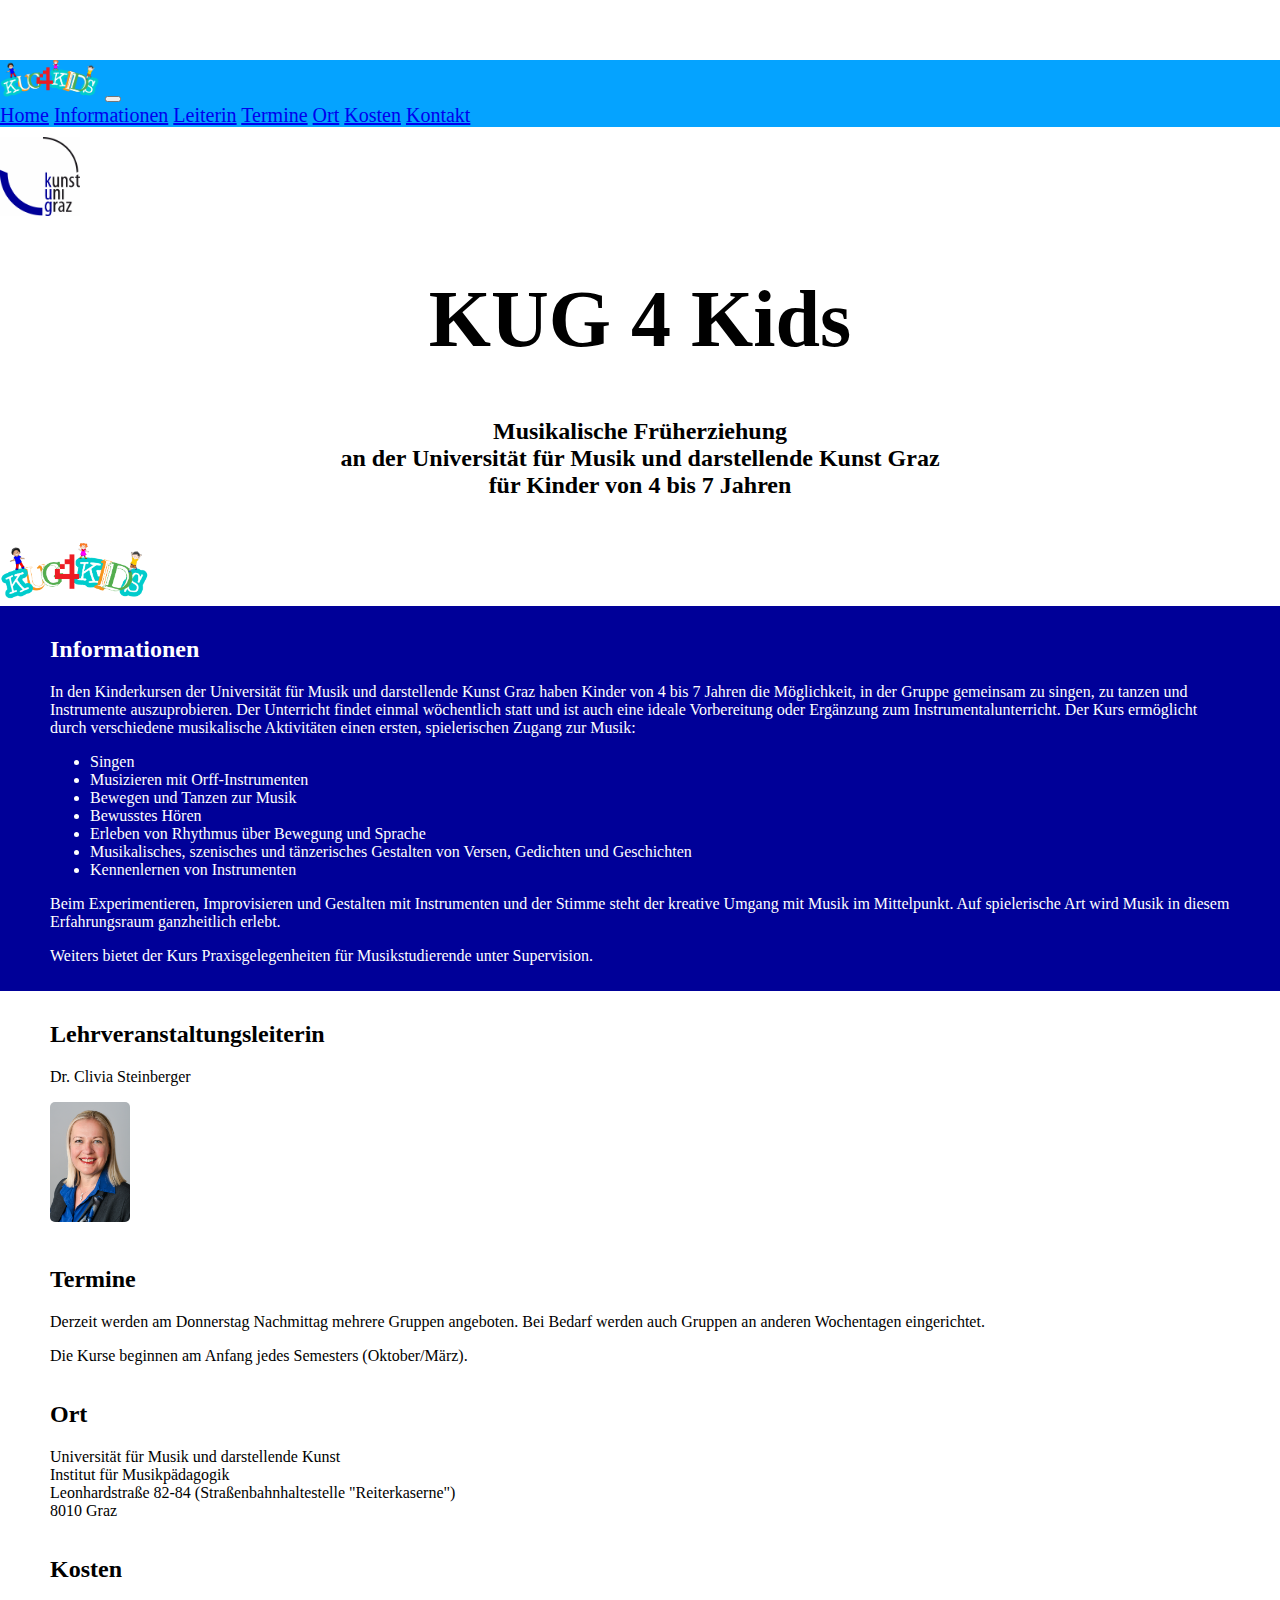
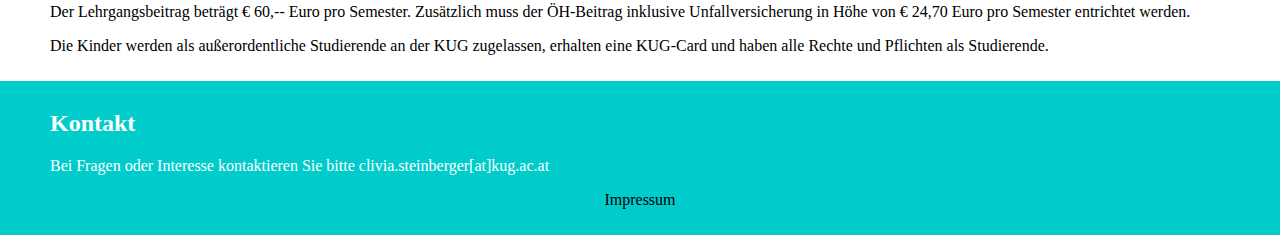
<file: index.html>
<!DOCTYPE html>
<html lang="de">

<head>
    <meta charset="UTF-8">
    <meta name="viewport" content="width=device-width, initial-scale=1.0">
    <title>Kug4Kids | Musikalische Früherziehung an der Kunstuni Graz</title>

    <link rel="apple-touch-icon" sizes="180x180" href="https://kug4kids.at/favicon/apple-touch-icon.png">
    <link rel="icon" type="image/png" sizes="32x32" href="https://kug4kids.at/favicon/favicon-32x32.png">
    <link rel="icon" type="image/png" sizes="16x16" href="https://kug4kids.at/favicon/favicon-16x16.png">
    <link rel="manifest" href="https://kug4kids.at/favicon/site.webmanifest">
    <link rel="mask-icon" href="https://kug4kids.at/favicon/safari-pinned-tab.svg" color="#5bbad5">
    <link rel="shortcut icon" href="https://kug4kids.at/favicon/favicon.ico">
    <meta name="msapplication-TileColor" content="#da532c">
    <meta name="msapplication-config" content="https://kug4kids.at/favicon/browserconfig.xml">
    <meta name="theme-color" content="#ffffff">

    <link rel="stylesheet" href="https://stackpath.bootstrapcdn.com/bootstrap/4.5.1/css/bootstrap.min.css"
        integrity="sha384-VCmXjywReHh4PwowAiWNagnWcLhlEJLA5buUprzK8rxFgeH0kww/aWY76TfkUoSX" crossorigin="anonymous">
    <link rel="stylesheet" href="styles/styles.css">
</head>

<body>
    <nav class="navbar navbar-expand-md navbar-dark fixed-top" style="background-color: #05a3ff;">
        <a class="navbar-brand" href="#"><img src="images/kug4kids-logo.png" alt="KUG4Kids" width="100px"></a>
        <button class="navbar-toggler" type="button" data-toggle="collapse" data-target="#navbarNavAltMarkup" aria-controls="navbarNavAltMarkup" aria-expanded="false" aria-label="Toggle navigation">
          <span class="navbar-toggler-icon"></span>
        </button>
        <div class="collapse navbar-collapse justify-content-end" id="navbarNavAltMarkup">
          <div class="navbar-nav">
            <a class="nav-link active" href="#home" data-toggle="collapse" data-target=".navbar-collapse.show">Home</a>
            <a class="nav-link" href="#informationen" data-toggle="collapse" data-target=".navbar-collapse.show">Informationen</a>
            <a class="nav-link" href="#leiterin" data-toggle="collapse" data-target=".navbar-collapse.show">Leiterin</a>
            <a class="nav-link" href="#termine" data-toggle="collapse" data-target=".navbar-collapse.show">Termine</a>
            <a class="nav-link" href="#ort" data-toggle="collapse" data-target=".navbar-collapse.show">Ort</a>
            <a class="nav-link" href="#kosten" data-toggle="collapse" data-target=".navbar-collapse.show">Kosten</a>
            <a class="nav-link" href="#kontakt" data-toggle="collapse" data-target=".navbar-collapse.show">Kontakt</a>
          </div>
        </div>
      </nav>
    <div class="nav-extra-div" id="home"></div>
    <div class="container">
        <div class="row">
            <div class="col-lg-2 col-md 3">
                <img src="images/kug-logo.png" alt="KUG Logo" width="80px" class="logos" id="kug-logo">
            </div>
            <div class="col-lg-8 col-md-6">
                <h1>KUG 4 Kids</h1>
                <p id="unterueberschrift"><b>Musikalische Früherziehung<br>an der Universität für Musik und darstellende Kunst Graz<br>für Kinder von 4 bis 7 Jahren</b></p>
            </div>
            <div class="col-lg-2 col-md-3">
                <img src="images/kug4kids-logo.png" alt="Kug4Kids-Logo" width="150px" class="logos" id="kug4kids-logo">
            </div>
        </div>
    </div>
    <section class="section-1">
        <div class="nav-extra-div" id="informationen"></div>
        <h2>Informationen</h2>
        <p>In den Kinderkursen der Universität für Musik und darstellende Kunst Graz haben Kinder von 4 bis 7 Jahren die
            Möglichkeit, in der Gruppe gemeinsam zu singen, zu tanzen und Instrumente auszuprobieren. Der Unterricht
            findet
            einmal wöchentlich statt und ist auch eine ideale Vorbereitung oder Ergänzung zum Instrumentalunterricht.
            Der Kurs ermöglicht durch verschiedene musikalische Aktivitäten einen ersten, spielerischen Zugang zur Musik:
        </p>
        <ul>
            <li>Singen</li>
            <li>Musizieren mit Orff-Instrumenten</li>
            <li>Bewegen und Tanzen zur Musik</li>
            <li>Bewusstes Hören</li>
            <li>Erleben von Rhythmus über Bewegung und Sprache</li>
            <li>Musikalisches, szenisches und tänzerisches Gestalten von Versen, Gedichten und Geschichten</li>
            <li>Kennenlernen von Instrumenten</li>
        </ul>
        <p>Beim Experimentieren, Improvisieren und Gestalten mit Instrumenten und der Stimme steht der kreative Umgang
            mit
            Musik im Mittelpunkt. Auf spielerische Art wird Musik in diesem Erfahrungsraum ganzheitlich erlebt.
        </p>
        <p>Weiters bietet der Kurs Praxisgelegenheiten für Musikstudierende unter Supervision.</p>
    </section>
    <section class="section-2">
        <div class="nav-extra-div" id="leiterin"></div>
        <h2 id="lvl-ohne">Lehrveranstaltungsleiterin</h2>
        <h2 id="lvl-mit">Lehrveranstaltungs-<br>leiterin</h2>
        <h2 id="lvl-mit-2">Lehr-<br>veranstaltungs-<br>leiterin</h2>
        <p>Dr. Clivia Steinberger</p>
        <img src="images/Clivia_Steinberger.jpg" alt="" id="portraitfoto">
        <div class="nav-extra-div" id="termine"></div>
        <h2>Termine</h2>
        <p>Derzeit werden am Donnerstag Nachmittag mehrere Gruppen angeboten. Bei Bedarf werden auch Gruppen an anderen
            Wochentagen eingerichtet.</p>
        <p>Die Kurse beginnen am Anfang jedes Semesters (Oktober/März).</p>
        <div class="nav-extra-div" id="ort"></div>
        <h2>Ort</h2>
        <p>Universität für Musik und darstellende Kunst<br>Institut für Musikpädagogik<br>Leonhardstraße 82-84 (Straßenbahnhaltestelle "Reiterkaserne")<br>8010 Graz</p>
        <div class="nav-extra-div" id="kosten"></div>
        <h2>Kosten</h2>
        <p>Der Lehrgangsbeitrag beträgt € 60,-- Euro pro Semester. Zusätzlich muss der ÖH-Beitrag inklusive Unfallversicherung in Höhe von € 24,70 Euro pro Semester entrichtet werden.</p>
        <p>Die Kinder werden als außerordentliche Studierende an der KUG zugelassen, erhalten eine KUG-Card und haben alle Rechte und Pflichten als Studierende.</p>
    </section>
    <section class="section-3">
        <div class="nav-extra-div" id="kontakt"></div>
        <h2>Kontakt</h2>
        <p>Bei Fragen oder Interesse kontaktieren Sie bitte clivia.steinberger[at]kug.ac.at</p>
        <p class="impressum"><a class="impressum" href="https://kug4kids.at/impressum">Impressum</a></p>
    </section>
    <script src="https://code.jquery.com/jquery-3.5.1.slim.min.js"
        integrity="sha384-DfXdz2htPH0lsSSs5nCTpuj/zy4C+OGpamoFVy38MVBnE+IbbVYUew+OrCXaRkfj"
        crossorigin="anonymous"></script>
    <script src="https://cdn.jsdelivr.net/npm/popper.js@1.16.1/dist/umd/popper.min.js"
        integrity="sha384-9/reFTGAW83EW2RDu2S0VKaIzap3H66lZH81PoYlFhbGU+6BZp6G7niu735Sk7lN"
        crossorigin="anonymous"></script>
    <script src="https://stackpath.bootstrapcdn.com/bootstrap/4.5.1/js/bootstrap.min.js"
        integrity="sha384-XEerZL0cuoUbHE4nZReLT7nx9gQrQreJekYhJD9WNWhH8nEW+0c5qq7aIo2Wl30J"
        crossorigin="anonymous"></script>
    <script src="https://ajax.googleapis.com/ajax/libs/jquery/3.3.1/jquery.min.js"></script>
    <script>
        $(document).ready(function(){
          $("a").on('click', function(event) {
            if (this.hash !== "") {
              event.preventDefault();
              var hash = this.hash;
              $('html, body').animate({
                scrollTop: $(hash).offset().top
              }, 400, function(){
                window.location.hash = hash;
              });
            }
          });
        });
    </script>
</body>

</html>
</file>
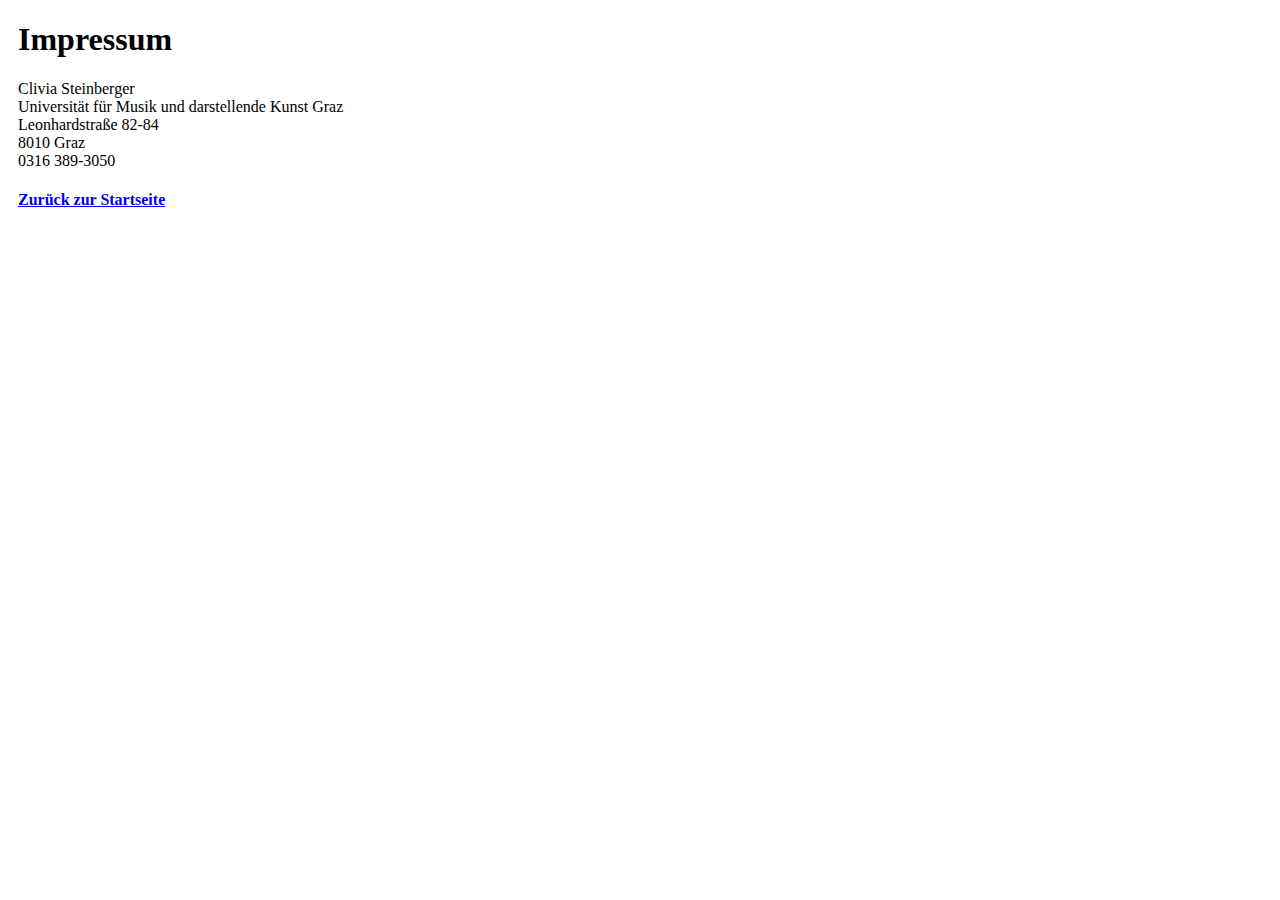
<file: impressum/index.html>
<!DOCTYPE html>
<html lang="en">
<head>
    <meta charset="UTF-8">
    <meta name="viewport" content="width=device-width, initial-scale=1.0">
    <title>Impressum | Kug4Kids</title>

    <link rel="apple-touch-icon" sizes="180x180" href="https://kug4kids.at/favicon/apple-touch-icon.png">
    <link rel="icon" type="image/png" sizes="32x32" href="https://kug4kids.at/favicon/favicon-32x32.png">
    <link rel="icon" type="image/png" sizes="16x16" href="https://kug4kids.at/favicon/favicon-16x16.png">
    <link rel="manifest" href="https://kug4kids.at/favicon/site.webmanifest">
    <link rel="mask-icon" href="https://kug4kids.at/favicon/safari-pinned-tab.svg" color="#5bbad5">
    <link rel="shortcut icon" href="https://kug4kids.at/favicon/favicon.ico">
    <meta name="msapplication-TileColor" content="#da532c">
    <meta name="msapplication-config" content="https://kug4kids.at/favicon/browserconfig.xml">
    <meta name="theme-color" content="#ffffff">

    <link rel="stylesheet" href="https://stackpath.bootstrapcdn.com/bootstrap/4.5.1/css/bootstrap.min.css"
        integrity="sha384-VCmXjywReHh4PwowAiWNagnWcLhlEJLA5buUprzK8rxFgeH0kww/aWY76TfkUoSX" crossorigin="anonymous">
</head>
<body style="padding-left: 10px;">
    <h1>Impressum</h1>
    <p>Clivia Steinberger<br>Universität für Musik und darstellende Kunst Graz<br>Leonhardstraße 82-84<br>8010 Graz<br>0316 389-3050</p>
    <h4><a href="https://kug4kids.at">Zurück zur Startseite</a></h4>
</body>
</html>
</file>
<file: styles/styles.css>
body {
    padding-top: 60px;
}
h1 {
    text-align: center;
    font-size: 80px;
}
@media only screen and (max-width: 767px) {
    .logos {
        display: block;
        margin-left: auto;
        margin-right: auto;
        padding-top: 10px;
    }
    #kug4kids-logo {
        padding-bottom: 20px;
    }
}
@media only screen and (min-width: 768px) {
    #kug-logo {
        padding-top: 10px;
    }
    #kug4kids-logo {
        padding-top: 20px;
    }
}
@media only screen and (max-width: 375px) {
    #lvl-ohne {
        display: none;
    }
    #lvl-mit {
        display: none;
    }
    #lvl-mit-2 {
        display: block;
    }
}
@media only screen and (max-width: 450px) and (min-width: 376px) {
    #lvl-ohne {
        display: none;
    }
    #lvl-mit {
        display: block;
    }
    #lvl-mit-2 {
        display: none;
    }
}
@media only screen and (min-width: 451px) {
    #lvl-ohne {
        display: block;
    }
    #lvl-mit {
        display: none;
    }
    #lvl-mit-2 {
        display: none;
    }
}
body {
    margin: 0;
}
.section-1 {
    background-color: rgb(0, 0, 152);
    color: white;
}
.section-3 {
    background-color: rgb(0, 204, 204);
    color: white;
}
section {
    padding: 10px 50px;
}
#unterueberschrift {
    text-align: center;
    font-size: 24px;
}
.nachrichtgesendet-text {
    padding-top: 20px;
    font-size: 40px;
}
.nachrichtgesendet-logos {
    padding-left: 20px;
}
.zurueck-zur-startseite {
    text-align: center;
    font-size: 25px;
}
nav {
    font-size: 20px;
}
.nav-extra-div {
    margin-top: -60px;
    padding-bottom: 60px;
}
.impressum {
    text-align: center;
    text-decoration: none;
    color: black;
}
.impressum:hover {
    text-decoration: none;
    color: black;
}
#portraitfoto {
    width: 80px;
    margin-bottom: 20px;
    border-radius: 5px;
}
#aktuelles {
    color: red;
    font-size: 20px;
    text-align: center;
}
</file>
